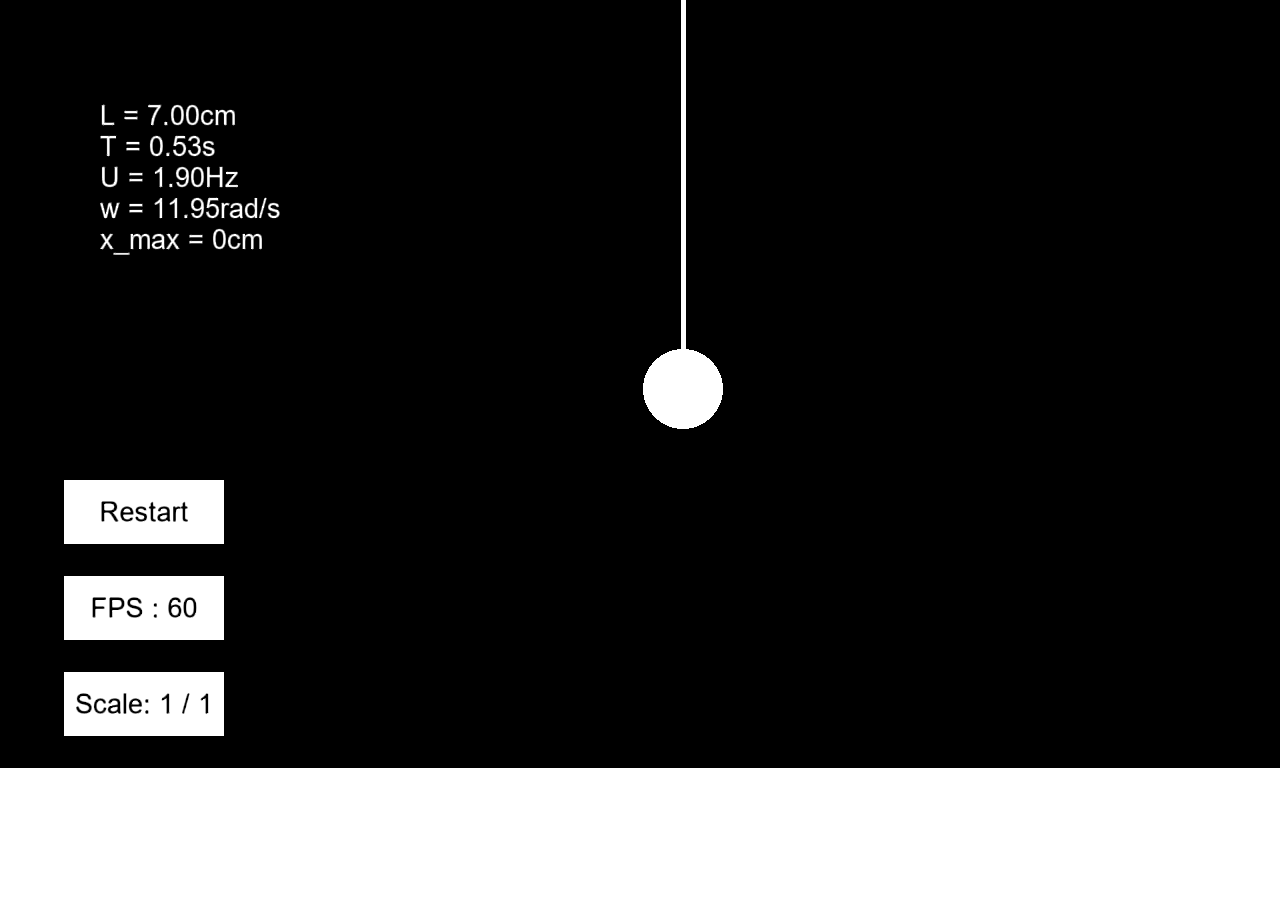
<file: public/simulations/pendulum/index.html>
<!DOCTYPE html>
<html lang="en">

    <!-- Custom PreHead code is injected here -->
    

    <head>
        <meta http-equiv="X-UA-Compatible" content="IE=edge" />
        <meta name="apple-mobile-web-app-capable" content="yes" />
        <meta name ="viewport" content="width=device-width, initial-scale=1.0, maximum-scale=1.0, user-scalable=0" />
        <meta name="apple-mobile-web-app-status-bar-style" content="black-translucent" />
        <meta charset="utf-8"/>

        <!-- Builtin injector for disabling cache -->
        <meta http-equiv="pragma" content="no-cache"/>

        <!-- Set the title bar of the page -->
        <title>Created with GameMaker</title>

        <!-- Custom PreStyle code is injected here -->
        

        <!-- Set the background colour of the document -->
        <style>
            body {
                background: #0;
                color: #cccccc;
                margin: 0px;
                padding: 0px;
                border: 0px;
            }

            canvas {
                image-rendering: optimizeSpeed;
                -webkit-interpolation-mode: nearest-neighbor;
                -ms-touch-action: none;
                touch-action: none;
                margin: 0px;
                padding: 0px;
                border: 0px;
            }
            :-webkit-full-screen #canvas {
                width: 100%;
                height: 100%;
            }
            :-webkit-full-screen {
                width: 100%;
                height: 100%;
            }
            
            /* Custom Runner Styles */
            div.gm4html5_div_class {
                margin: 0px;
                padding: 0px;
                border: 0px;
            }
            div.gm4html5_login {
                padding: 20px;
                position: absolute;
                border: solid 2px #000000;
                background-color: #404040;
                color:#00ff00;
                border-radius: 15px;
                box-shadow: #101010 20px 20px 40px;
            }
            div.gm4html5_cancel_button {
                float: right;
            }
            div.gm4html5_login_button {
                float: left;
            }
            div.gm4html5_login_header {
                text-align: center;
            }
            /* END - Custom Runner Styles */
            
        </style>

        <!-- Custom PostStyle code is injected here -->
        

        <!-- Builtin injector for injecting flurry analytics code -->
        
    </head>

    <!-- Custom PostHead code is injected here -->
    

    <!-- Custom PreBody code is injected here -->
    

    <body>
        <div class="gm4html5_div_class" id="gm4html5_div_id">
            
            <!-- Builtin injector for splash screen -->
            

            <!-- Create the canvas element the game draws to -->
            <canvas id="canvas" width="1366" height="768" >
                <p>Your browser doesn't support HTML5 canvas.</p>
            </canvas>
        </div>

        <!-- Run the game code -->
        <script type="text/javascript" src="html5game/Pendulum Simulation.js?cachebust=1185906524"></script>

        <!-- Builtin injector for injecting runner path -->
        

        <script>window.onload = GameMaker_Init;</script>

        <!-- Builtin injector for injecting google analytics code -->
        

    </body>

    <!-- Custom PostBody code is injected here -->
    
</html>
</file>
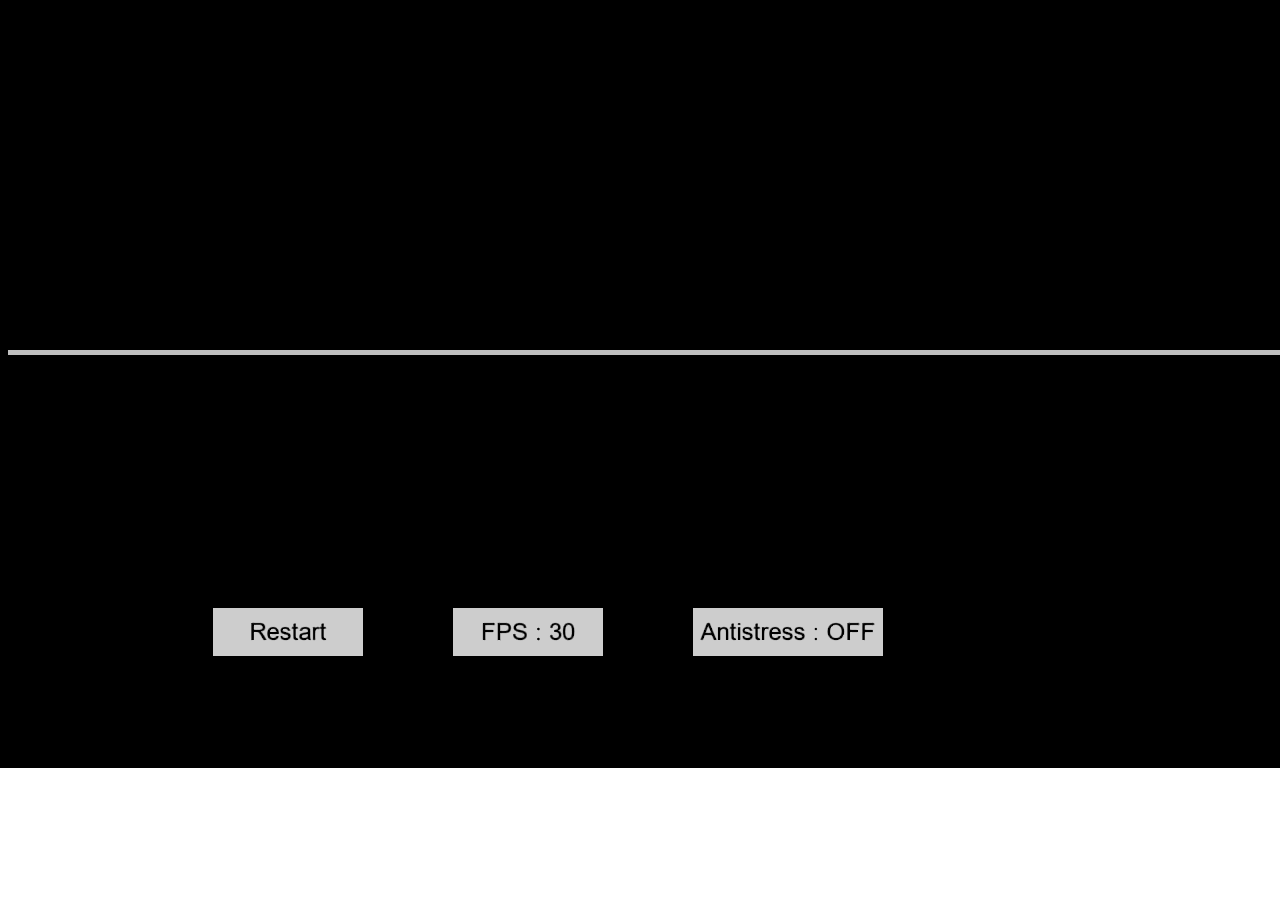
<file: public/simulations/waves/index.html>
<!DOCTYPE html>
<html lang="en">

    <!-- Custom PreHead code is injected here -->
    

    <head>
        <meta http-equiv="X-UA-Compatible" content="IE=edge" />
        <meta name="apple-mobile-web-app-capable" content="yes" />
        <meta name ="viewport" content="width=device-width, initial-scale=1.0, maximum-scale=1.0, user-scalable=0" />
        <meta name="apple-mobile-web-app-status-bar-style" content="black-translucent" />
        <meta charset="utf-8"/>

        <!-- Builtin injector for disabling cache -->
        <meta http-equiv="pragma" content="no-cache"/>

        <!-- Set the title bar of the page -->
        <title>Created with GameMaker</title>

        <!-- Custom PreStyle code is injected here -->
        

        <!-- Set the background colour of the document -->
        <style>
            body {
                background: #0;
                color: #cccccc;
                margin: 0px;
                padding: 0px;
                border: 0px;
            }

            canvas {
                image-rendering: optimizeSpeed;
                -webkit-interpolation-mode: nearest-neighbor;
                -ms-touch-action: none;
                touch-action: none;
                margin: 0px;
                padding: 0px;
                border: 0px;
            }
            :-webkit-full-screen #canvas {
                width: 100%;
                height: 100%;
            }
            :-webkit-full-screen {
                width: 100%;
                height: 100%;
            }
            
            /* Custom Runner Styles */
            div.gm4html5_div_class {
                margin: 0px;
                padding: 0px;
                border: 0px;
            }
            div.gm4html5_login {
                padding: 20px;
                position: absolute;
                border: solid 2px #000000;
                background-color: #404040;
                color:#00ff00;
                border-radius: 15px;
                box-shadow: #101010 20px 20px 40px;
            }
            div.gm4html5_cancel_button {
                float: right;
            }
            div.gm4html5_login_button {
                float: left;
            }
            div.gm4html5_login_header {
                text-align: center;
            }
            /* END - Custom Runner Styles */
            
        </style>

        <!-- Custom PostStyle code is injected here -->
        

        <!-- Builtin injector for injecting flurry analytics code -->
        
    </head>

    <!-- Custom PostHead code is injected here -->
    

    <!-- Custom PreBody code is injected here -->
    

    <body>
        <div class="gm4html5_div_class" id="gm4html5_div_id">
            
            <!-- Builtin injector for splash screen -->
            

            <!-- Create the canvas element the game draws to -->
            <canvas id="canvas" width="1366" height="768" >
                <p>Your browser doesn't support HTML5 canvas.</p>
            </canvas>
        </div>

        <!-- Run the game code -->
        <script type="text/javascript" src="html5game/Waves Simulation.js?cachebust=1112428383"></script>

        <!-- Builtin injector for injecting runner path -->
        

        <script>window.onload = GameMaker_Init;</script>

        <!-- Builtin injector for injecting google analytics code -->
        

    </body>

    <!-- Custom PostBody code is injected here -->
    
</html>
</file>
